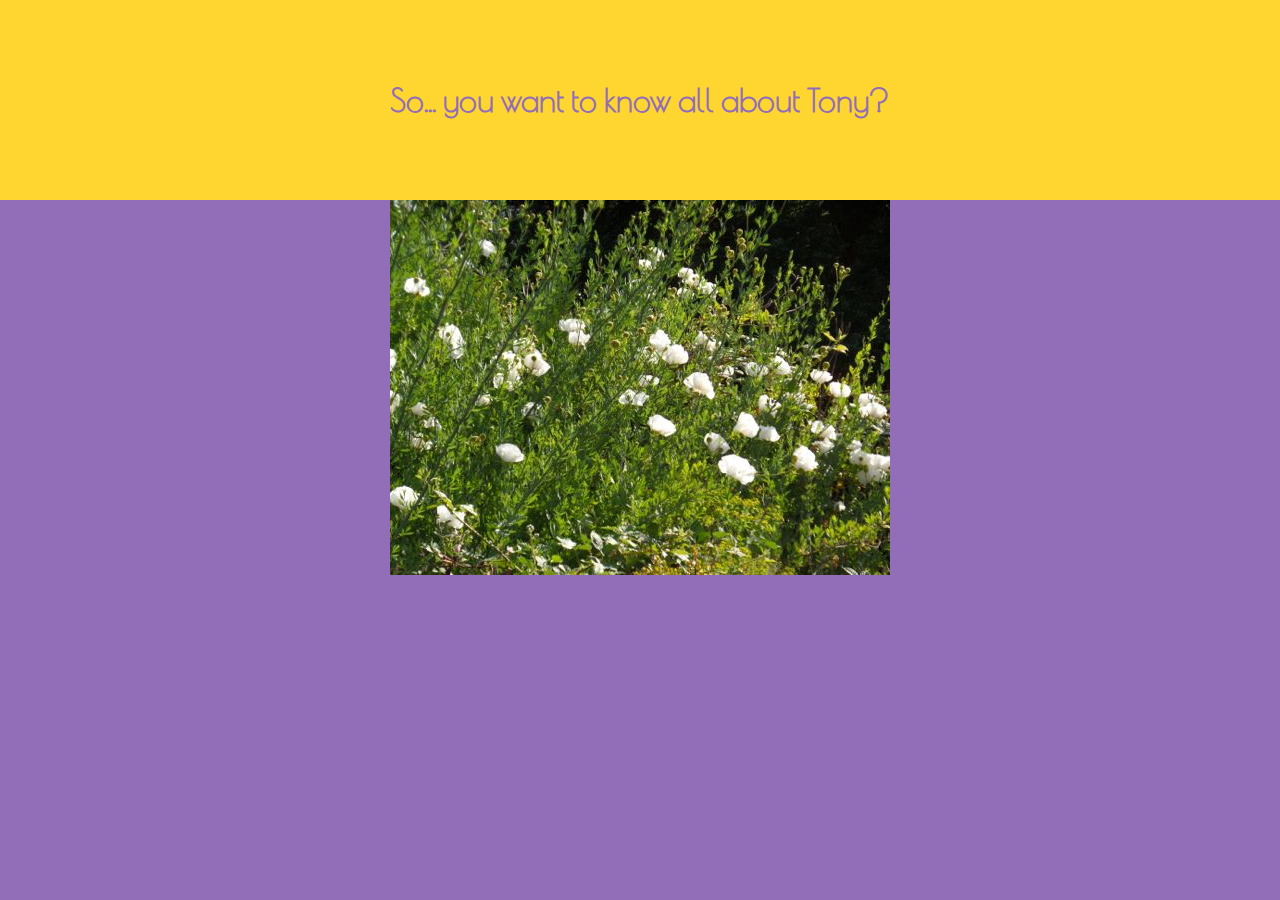
<file: index.html>
<!DOCTYPE html>
<html lang="en">
<head>

	<meta charset="UTF-8">
	<title>Tony Tony Tony</title>
	<link rel="stylesheet" href="styles.css">
	<link href='http://fonts.googleapis.com/css?family=Poiret+One' rel='stylesheet' type='text/css'>

</head>

<body>

	<h1> So... you want to know all about Tony?</h1>

	<img src="images/SAM_0060.jpg" class="center">

</body>
</html>
</file>
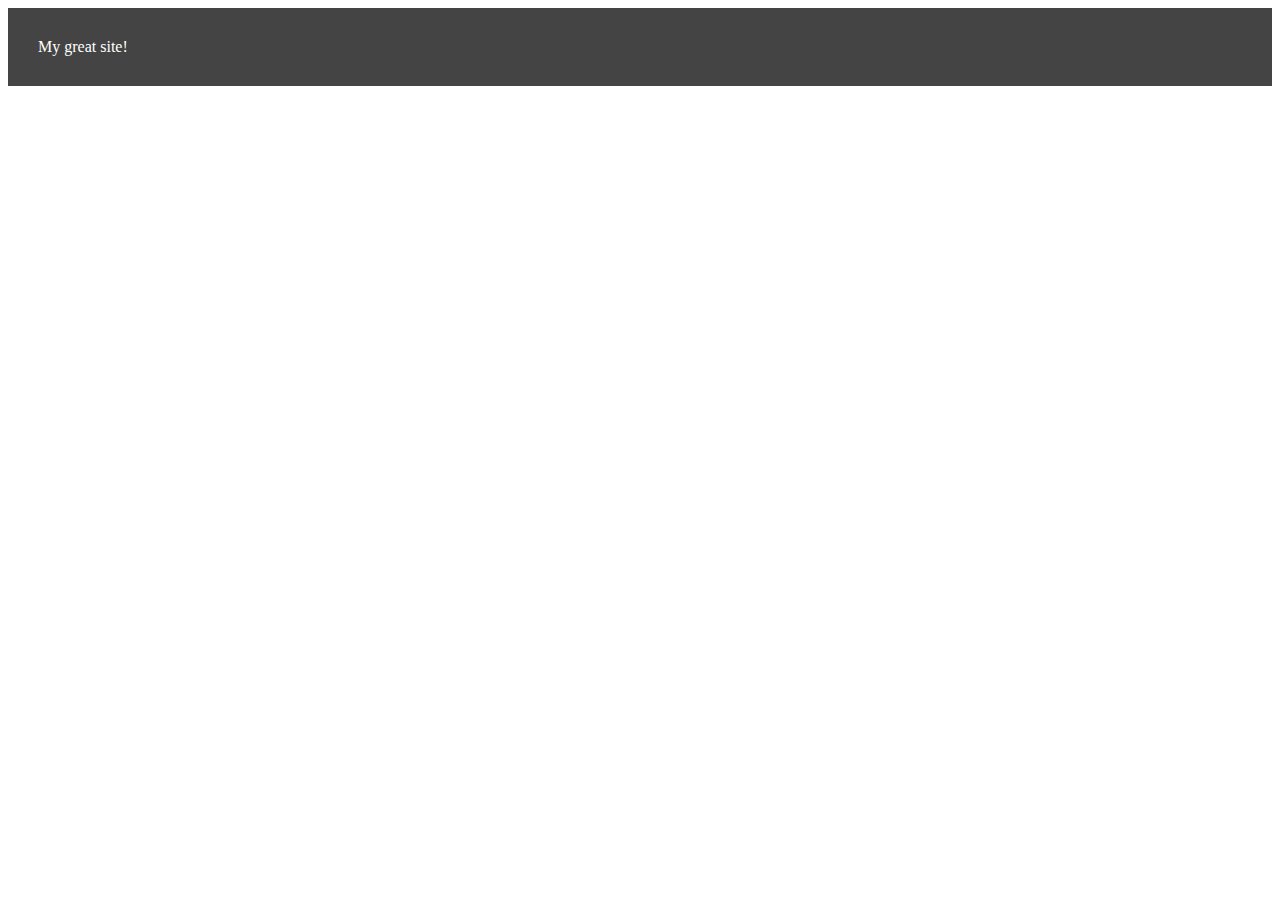
<file: test.html>
<!DOCTYPE html>
<html lang="en">
   <head>
      <title>Untitled</title>
      <style>
      		header {
      			background: #444;
      			color: #fff;
      			padding: 30px;
      		}
      	</style>
   </head>
   <body>
      <header>
      		My great site!
      	</header>
      
      		
      </body>
</html>
</file>
<file: styles.css>
body {
	background-color:#936EB8;
	margin:0;
	padding:0;
	font-family: 'Poiret One', cursive;

}

h1 {
	height:200px; 
	color: #936EB8;
	text-align: center;
	line-height: 200px;
	background-color:#FFD630;
	margin-bottom: 0;
}

h1,h2,h3,p{
	margin-top: 0;
}

img.center {
	display: block;
	margin-left: auto;
	margin-right: auto;
}
.hello-form {
	background-color: #000;
	color: #fff;
	padding: 23px;
	margin-bottom: 20px;
}
.errors {
	background-color: pink;
	padding:14px;
	color: #000;
}
</file>
